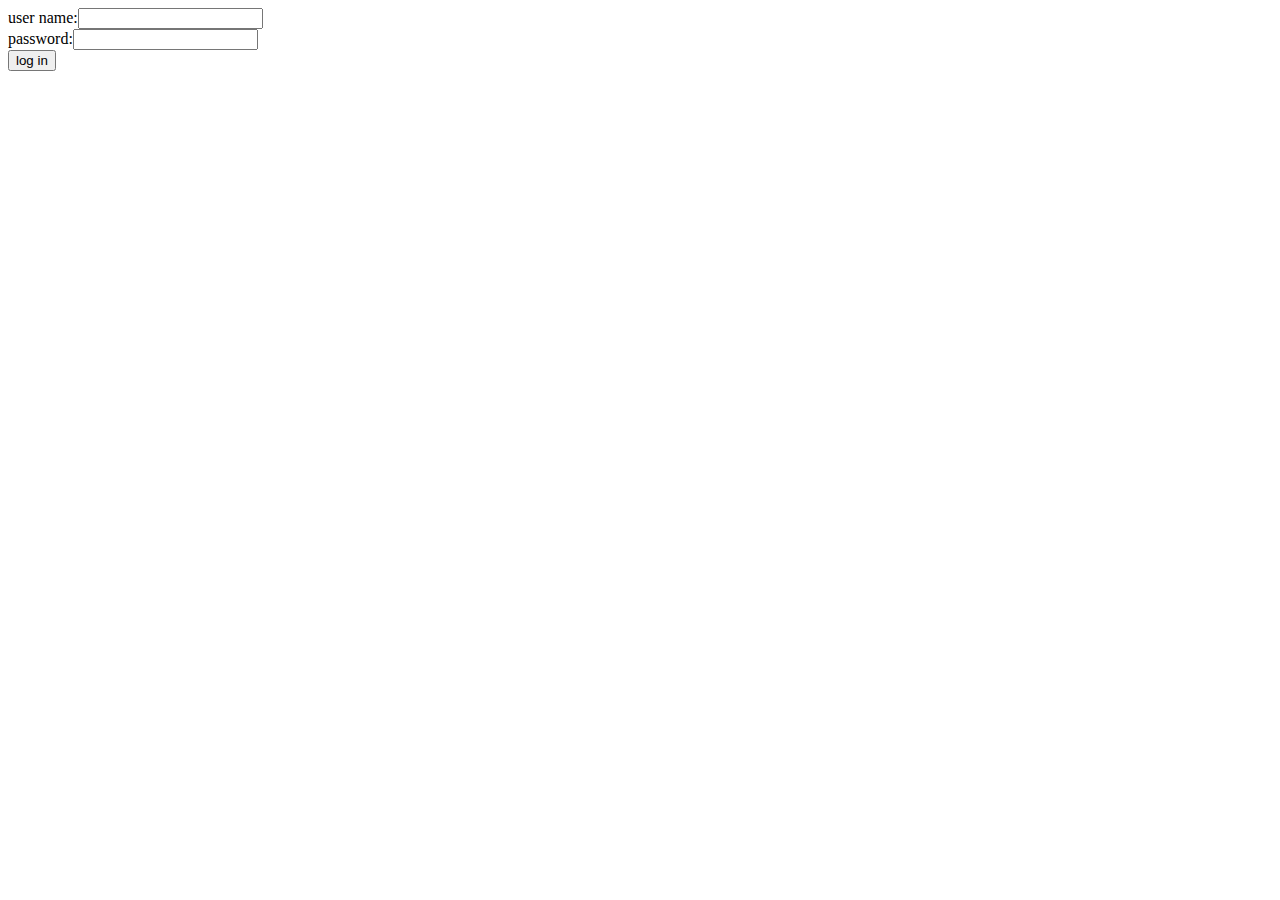
<file: logen.html>
<!DOCTYPE html>
<html>
<head>



</head>
<body>




<form action="" method="post">

    user name:<input type="text" name="username">
</br>
password:<input type="password" name="password">
</br>
<input type="submit" name="submit" value="log in">
</form>
</body>








</html>
</file>
